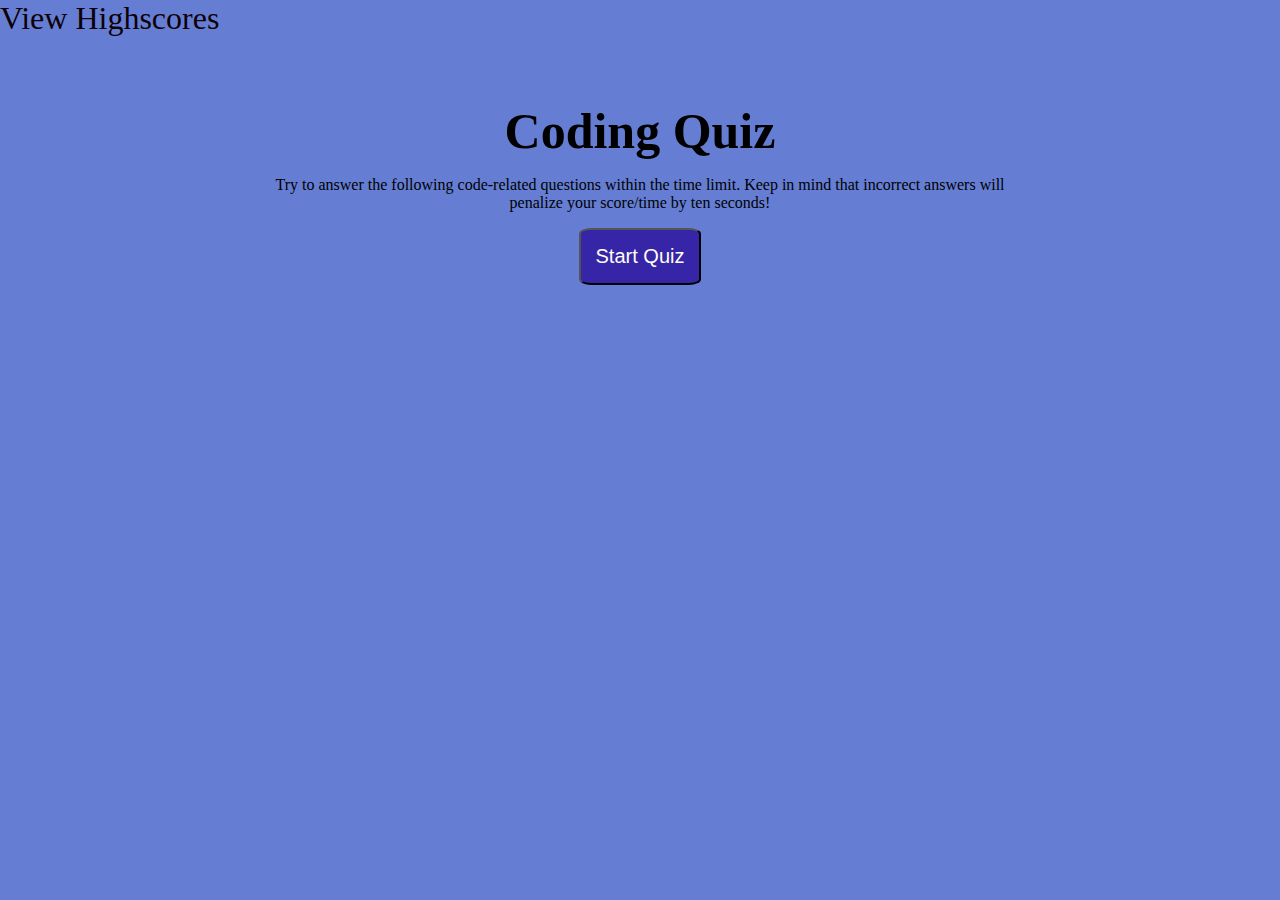
<file: index.html>
<!DOCTYPE html>
<html lang="en">
<head>
    <meta charset="UTF-8">
    <meta http-equiv="X-UA-Compatible" content="IE=edge">
    <meta name="viewport" content="width=device-width, initial-scale=1.0">
    <link rel="stylesheet" href="./assets/style.css">
    <title>Coding Quiz</title>
</head>
<body>
    <header>
		<div>
			<a href="#">View Highscores</a>
		</div>
		<div>
			<p id="time"></p>
		</div>
	</header>

    

    <main>
        <div class="welcome-container">
           <h1>Coding Quiz</h1>
            <p>Try to answer the following code-related questions within the time limit. Keep in mind that incorrect answers will penalize your score/time by ten seconds!</p> 
            <button id="start-btn">Start Quiz</button> 
        </div>

       
       
        <div class="question-container hidden">
            <h1 id="question"></h1>
            <button id="answer1"></button>
            <button id="answer2"></button>
            <button id="answer3"></button>
            <button id="answer4"></button>
            <div id="right-wrong-container" class="hidden">
            <div></div>
            <p id="tooltip"></p>
            </div>
        </div>

     <section class="result-container hidden">
        <h2>All done!</h2>
        <p id="final-score"></p>
        <div>
           <span>Enter initials</span> 
           <input class="initials" type="text">
           <button id="highscore-button">Submit</button>
        </div>
        </section>

        <section id="high-scores-container" class="hidden">
            <h2>High Scores</h2>
            <ol>
                <li class="hs-with-initials"></li>
            </ol>
        </section>
        

    </main>

   
    <script src="./assets/script.js"></script>
</body>
</html>
</file>
<file: assets/style.css>
:root {
    --primary-color: #657ed4;
    --text-color: #0d0106;
    --secondary-color: #3626a7;
    --button-color: #fffcf2;
}

body {
    margin: 0;
    padding: 0;
    background-color: var(--primary-color);
}

header {
    font-size: 2em;
    display: flex;
    justify-content: space-between;
    margin: none;
    padding: 0;

}

header a {
    color: var(--text-color);
    text-decoration: none;
}

p#time {
    margin: 0;
}

main {
    display: flex;
    flex-direction: column;
    justify-content: center;
    align-items: center;
    margin: 50px 250px 50px 250px;
    text-align: center;
}

h1 {
    font-size: 50px;
    margin: 15px 0;
}

.first-page-content {
    font-size: 30px;
}

button {
    background-color: var(--secondary-color);
    color: var(--button-color);
    padding: 15px;
    font-size: 20px;
    border-radius: 10%;
}

.hidden {
    display: none;
}
</file>
